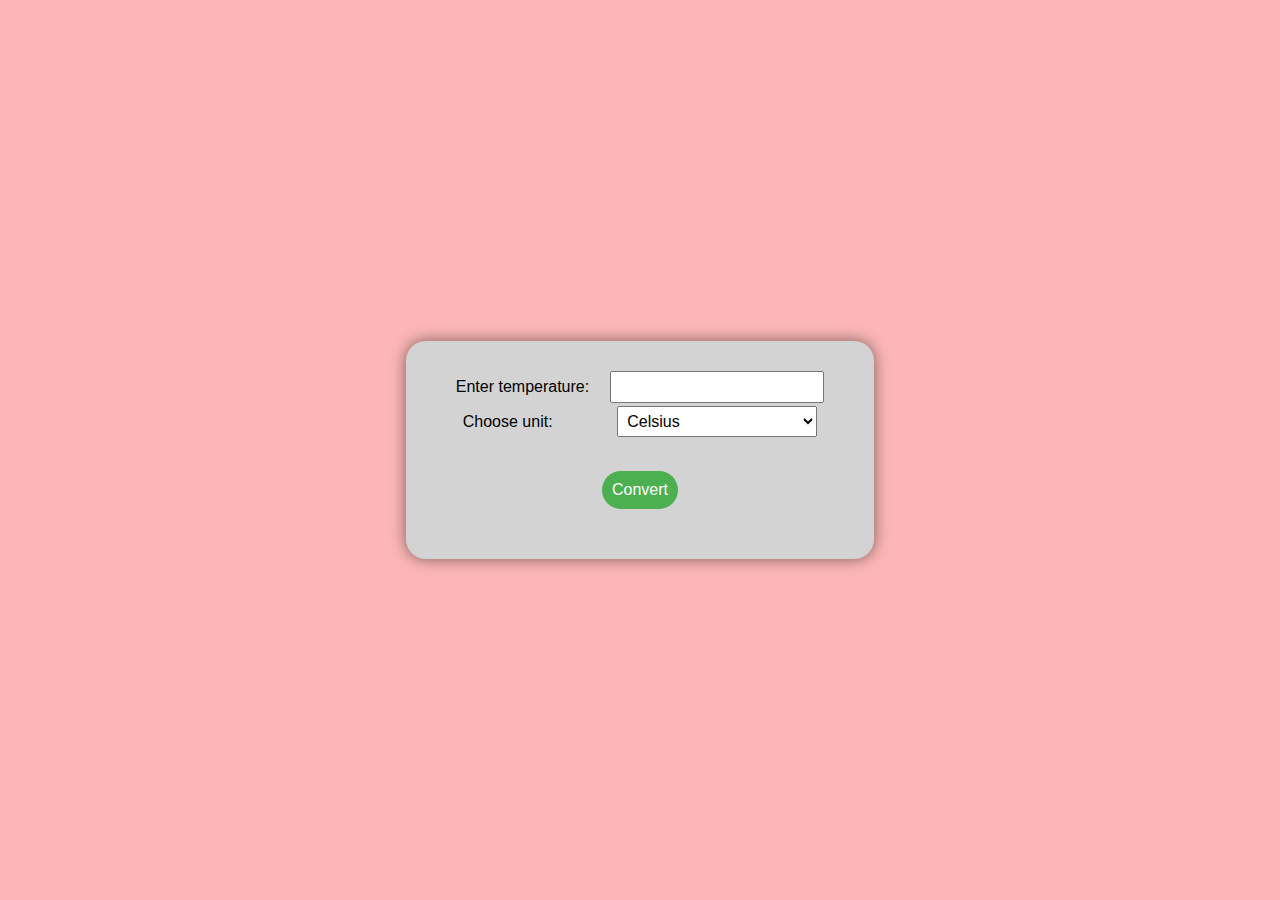
<file: Level 1 (Task 2)/index.html>
<!DOCTYPE html>
<html lang="en">
<head>
    <meta charset="UTF-8">
    <meta http-equiv="X-UA-Compatible" content="IE=edge">
    <meta name="viewport" content="width=device-width, initial-scale=1.0">
    <title>Temperature Converter | By Bhaskar</title>
    <link rel="stylesheet" href="style.css">
</head>
<body>
    <section class="converter">
        <div class="convert">
            <div>
                <label for="tempInput">Enter temperature:</label>
                <input type="text" id="tempInput" name="tempInput">
            </div>
            <div>
                <label for="tempUnit">Choose unit:</label>
                <select id="tempUnit" name="tempUnit">
                <option value="celsius">Celsius</option>
                <option value="fahrenheit">Fahrenheit</option>
                </select>
            </div>
            <div>
                <button id="convertBtn">Convert</button>
            </div>
            <div>
                <p id="result"></p>
            </div>
        </div>   
    </section>
  <script src="temp.js"></script>
</body>
</html>
</file>
<file: Level 1 (Task 2)/style.css>
*{
    margin: 0;
    padding: 0;
}
body {
    font-family: 'Segoe UI', Tahoma, Geneva, Verdana, sans-serif;
    font-size: 16px;
}

  .converter{
    display: flex;
    justify-content: center;
    align-items: center;
    width: 100vw;
    height: 100vh;
    background-color: rgb(252, 182, 182);
}
.convert{
    background-color: rgb(211, 211, 211);
    display: flex;
    flex-direction: column;
    justify-content: center;
    align-items: center;
    box-shadow: 0 0 15px rgba(0,0,0,0.5);
    padding: 30px 50px;
    border-radius: 20px;
}
  label {
    display: inline-block;
    width: 150px;
    margin-bottom: 10px;
  }
  
  input[type="text"],
  select {
    padding: 5px;
    font-size: 16px;
    width: 200px;
  }
  
  button {
    padding: 10px;
    font-size: 16px;
    background-color: #4CAF50;
    border-radius: 20px;
    margin-top: 30px;

    color: #fff;
    border: none;
    cursor: pointer;
  }
  
  button:hover {
    background-color: #3e8e41;
  }
  
  #result {
    margin-top: 20px;
    font-size: 24px;
    font-weight: bold;
  }
</file>
